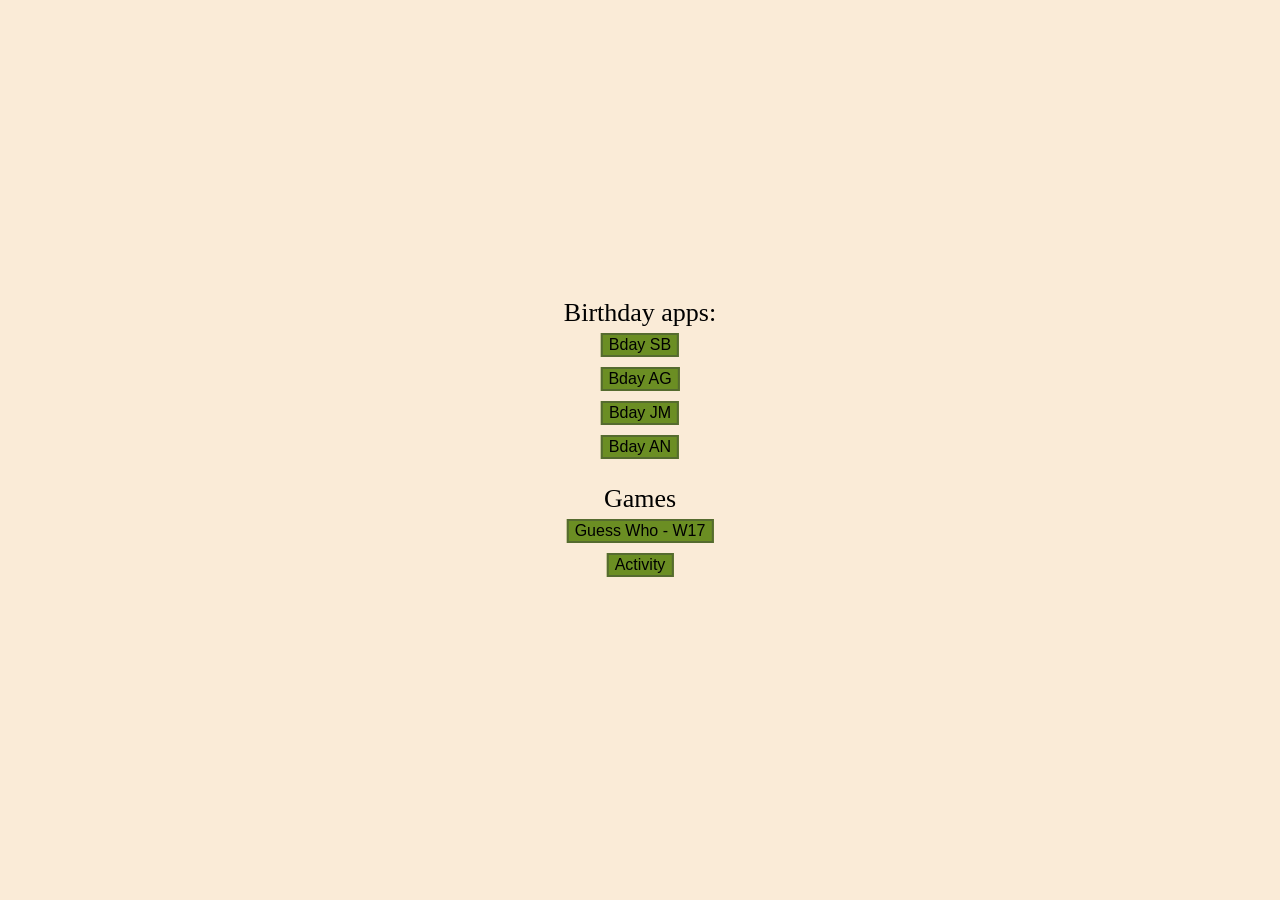
<file: index.html>
<html>

<head>
    <title>Habibi Blöxbërg Hub</title>
    <link rel="icon" type="image/x-icon" href="favicon.ico">
    <link rel="stylesheet" href="style.css">
    <meta name="viewport" content="width=device-width, initial-scale=1.0">
</head>

<body class="main">

    <div class="hub">
        Birthday apps:
        <div id="bdayContainer">
            <button onclick="reroute('SB')">Bday SB</button>
            <button onclick="reroute('AG')">Bday AG</button>
            <button onclick="reroute('JM')">Bday JM</button>
            <button onclick="reroute('AN')">Bday AN</button>
        </div>

        Games
        <div id="gamesContainer">
            <button onclick="reroute('W17')">Guess Who - W17</button>
            <button onclick="reroute('acti')">Activity</button>
        </div>

    </div>

    <script src="script.js"></script>

</body>

</html>
</file>
<file: style.css>
body {
    background-color: antiquewhite;
    text-align: center;
    margin-inline: 1.5%;
}

button {
    background-color: olivedrab;
    cursor: pointer;
    font-size: 16px;
    color: black;
    border: 2px solid darkolivegreen;
}

#gamesContainer,
#bdayContainer {
    display: flex;
    flex-direction: column;
    align-items: center;
    gap: 10px;
    margin-bottom: 25px;
    margin-top: 5px;
}

.hub {
    position: absolute;
    top: 50%;
    left: 50%;
    transform: translate(-50%, -50%);
    font-size: 26px;
}
</file>
